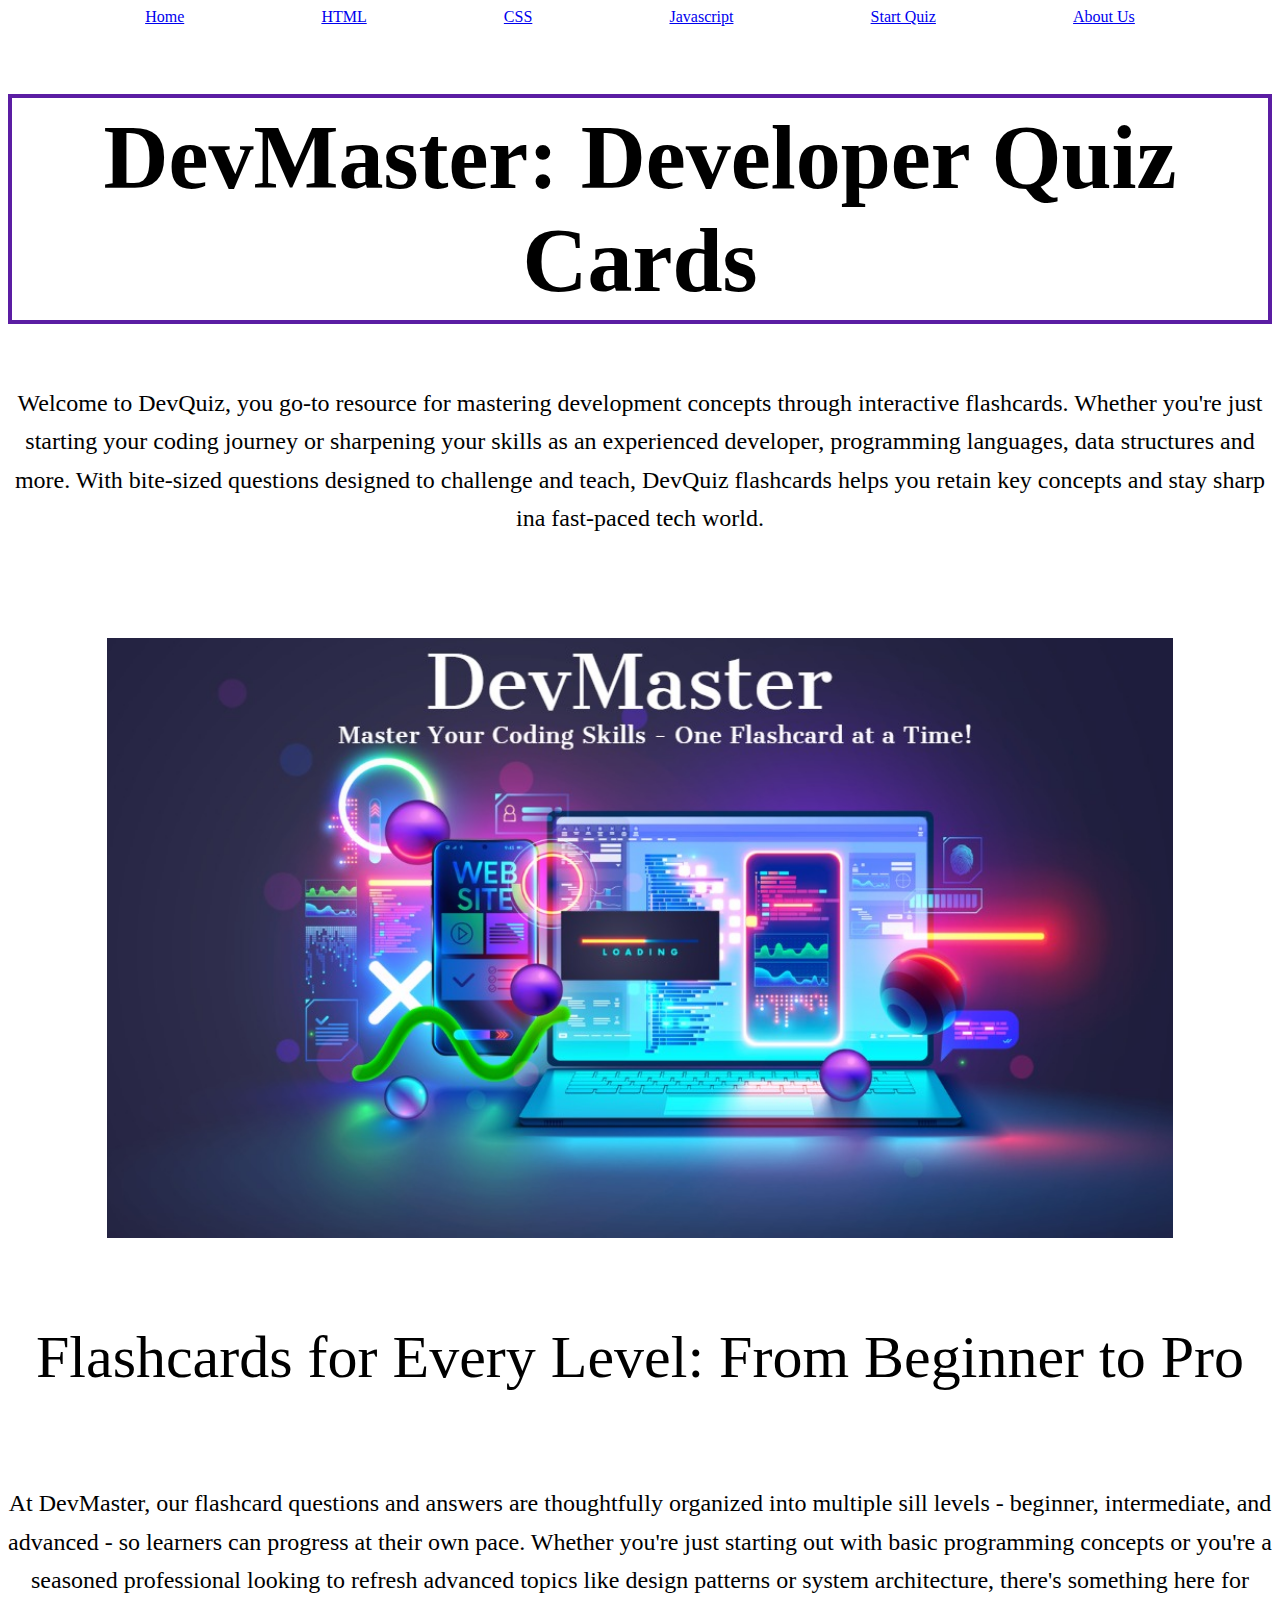
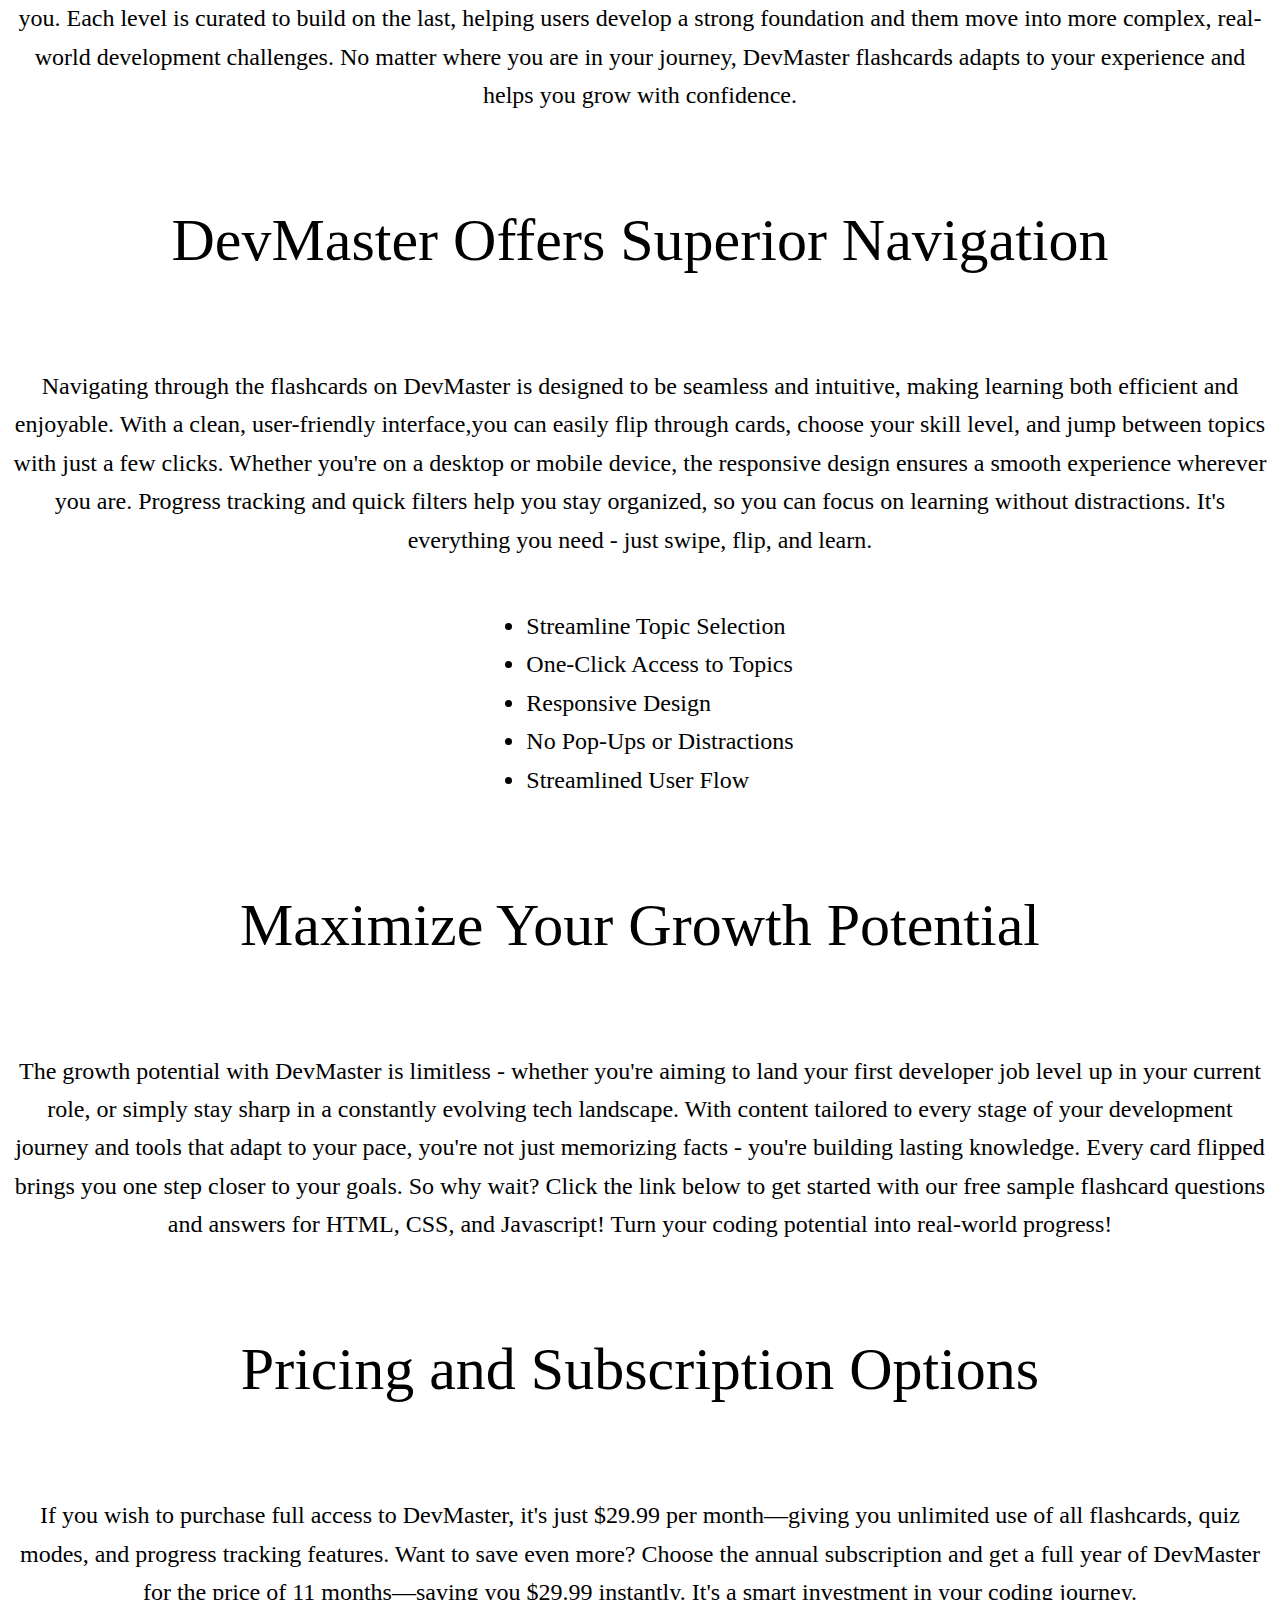
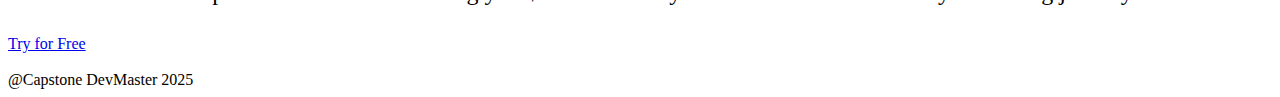
<file: index.html>
<!DOCTYPE html>
<html lang="en">
<head>
    <meta charset="UTF-8">
    <meta name="viewport" content="width=device-width, initial-scale=1.0">
    <title>DevMaster: Developer Quiz Cards</title>
    <link href="https://cdn.jsdelivr.net/npm/bootstrap@5.3.6/dist/css/bootstrap.min.css" rel="stylesheet" integrity="sha384-4Q6Gf2aSP4eDXB8Miphtr37CMZZQ5oXLH2yaXMJ2w8e2ZtHTl7GptT4jmndRuHDT" crossorigin="anonymous">
    <link rel="stylesheet" href="styles.css">

    <style>
        h1 {text-align: center; margin-top: 100px;}
        h2 {text-align: center;}
        p {text-align: center;}
        img {display: block; margin-left: auto; margin-right: auto; margin-top: 100px; height: 600px;}
        div.my {text-align: center;}
        ul.list {display: inline-block; text-align: left;}
    </style>
</head>
<body>
    <header>
        <nav>
            <a href="index.html">Home</a>
            <a href="htmltopics.html">HTML</a>
            <a href="csstopics.html">CSS</a>
            <a href="javatopics.html">Javascript</a>
            <a href="flashcards.html">Start Quiz</a>
            <a href="aboutus.html">About Us</a>
        </nav>
    </header><br><br>

    <h1 class="dev"> DevMaster: Developer Quiz Cards</h1><br><br>
    <p>Welcome to DevQuiz, you go-to resource for mastering development concepts through interactive flashcards. Whether you're just starting your coding journey or sharpening your skills as an experienced developer, programming languages, data structures and more. With bite-sized questions designed to challenge and teach, DevQuiz flashcards helps you retain key concepts and stay sharp ina fast-paced tech world.</p>

    <img src="Devimage.jpg" alt="Dev"><br><br>

    <h2 class="cards">Flashcards for Every Level: From Beginner to Pro</h2><br>

    <p>At DevMaster, our flashcard questions and answers are thoughtfully organized into multiple sill levels - beginner, intermediate, and advanced - so learners can progress at their own pace. Whether you're just starting out with basic programming concepts or you're a seasoned professional looking to refresh advanced topics like design patterns or system architecture, there's something here for you. Each level is curated to build on the last, helping users develop a strong foundation and them move into more complex, real-world development challenges. No matter where you are in your journey, DevMaster flashcards adapts to your experience and helps you grow with confidence.</p><br>

    <h2>DevMaster Offers Superior Navigation</h2><br>

    <p>Navigating through the flashcards on DevMaster is designed to be seamless and intuitive, making learning both efficient and enjoyable. With a clean, user-friendly interface,you can easily flip through cards, choose your skill level, and jump between topics with just a few clicks. Whether you're on a desktop or mobile device, the responsive design ensures a smooth experience wherever you are. Progress tracking and quick filters help you stay organized, so you can focus on learning without distractions. It's everything you need - just swipe, flip, and learn.</p>

   <div class="my">
    <ul class="list">
    <li>Streamline Topic Selection</li>
    <li>One-Click Access to Topics</li>
    <li>Responsive Design</li>
    <li>No Pop-Ups or Distractions</li>
    <li>Streamlined User Flow</li>
   </ul></body></div><br>

   <h2>Maximize Your Growth Potential</h2><br>

   <p>The growth potential with DevMaster is limitless - whether you're aiming to land your first developer job level up in your current role, or simply stay sharp in a constantly evolving tech landscape. With content tailored to every stage of your development journey and tools that adapt to your pace, you're not just memorizing facts - you're building lasting knowledge. Every card flipped brings you one step closer to your goals. So why wait? Click the link below to get started with our free sample flashcard questions and answers for HTML, CSS, and Javascript! Turn your coding potential into real-world progress!</p><br>

   <h2>Pricing and Subscription Options</h2><br>

   <p>If you wish to purchase full access to DevMaster, it's just $29.99 per month—giving you unlimited use of all flashcards, quiz modes, and progress tracking features. Want to save even more? Choose the annual subscription and get a full year of DevMaster for the price of 11 months—saving you $29.99 instantly. It's a smart investment in your coding journey.</p>

   
   <a href="flashcards.html" class="button">Try for Free</a><br><br>
    
    
<footer>@Capstone DevMaster 2025</footer>



    <script src="https://cdn.jsdelivr.net/npm/bootstrap@5.3.6/dist/js/bootstrap.bundle.min.js" integrity="sha384-j1CDi7MgGQ12Z7Qab0qlWQ/Qqz24Gc6BM0thvEMVjHnfYGF0rmFCozFSxQBxwHKO" crossorigin="anonymous"></script> 
</body>
</html>
</file>
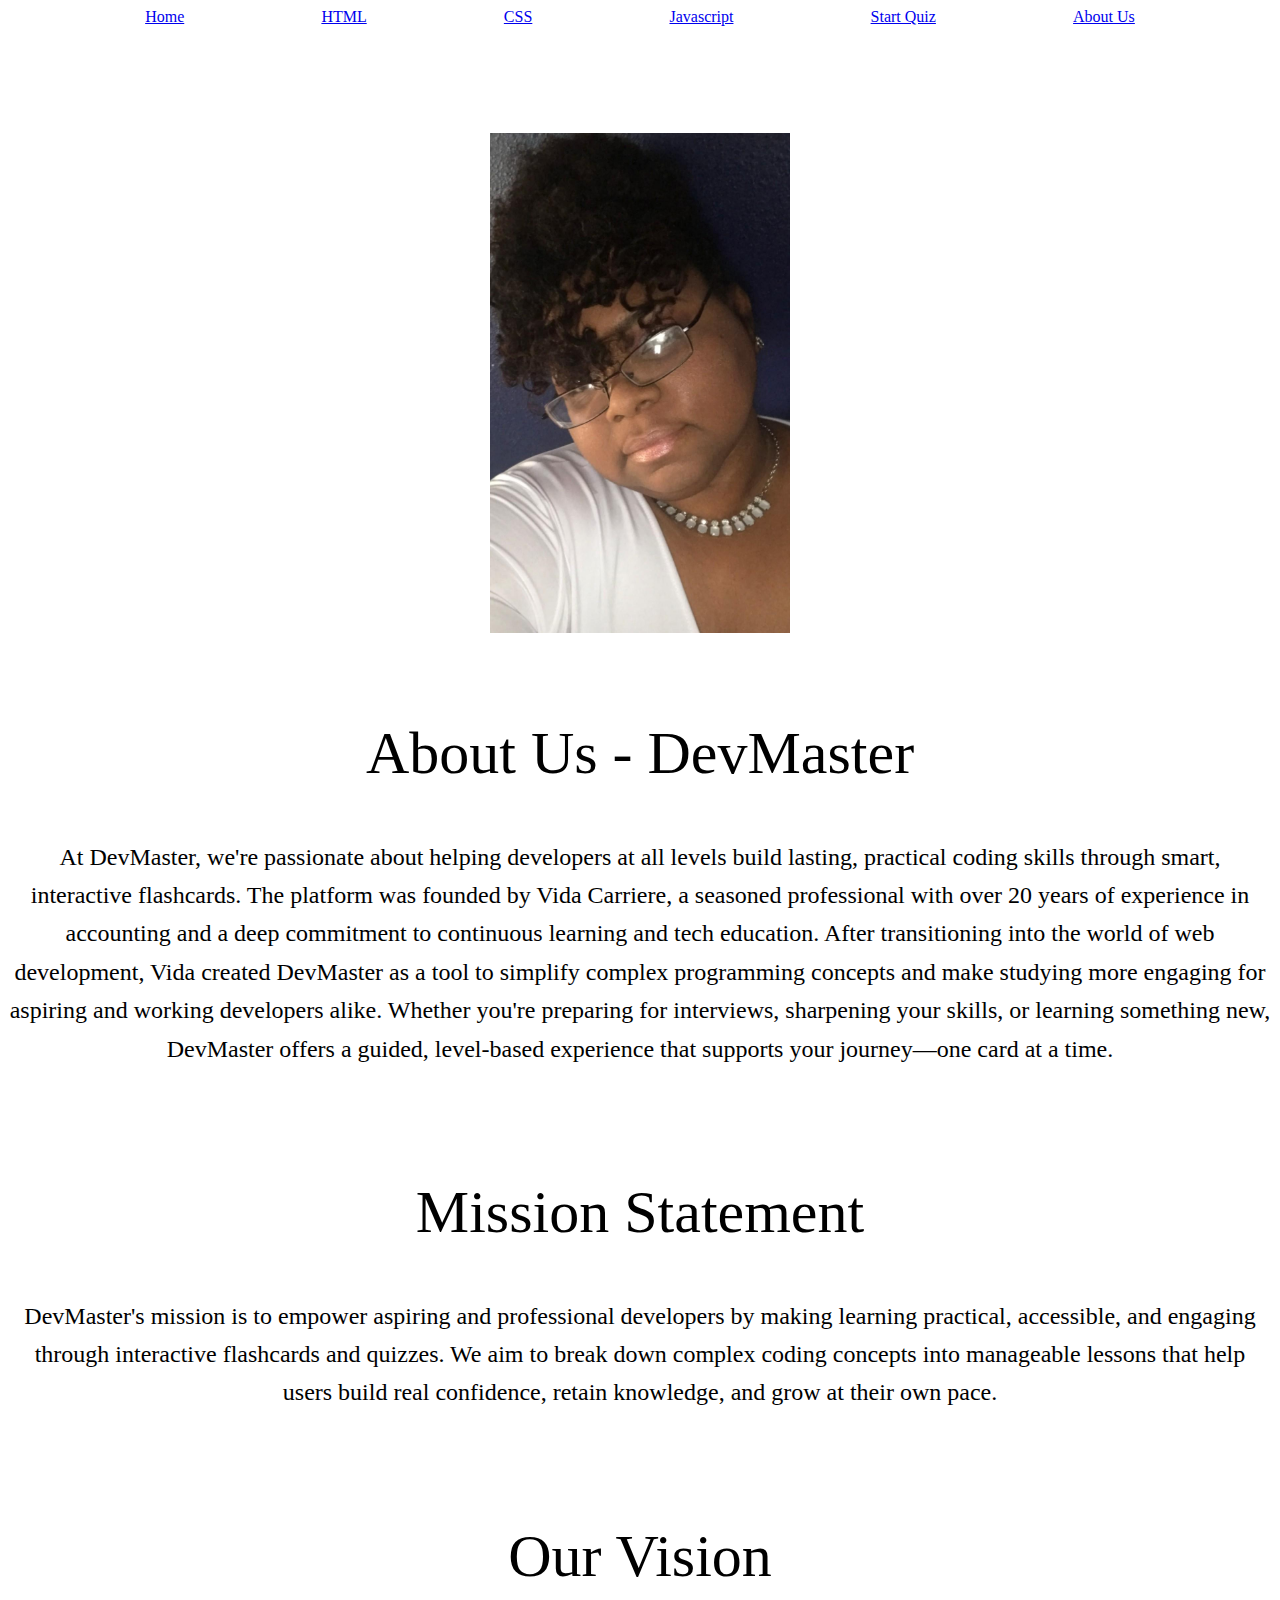
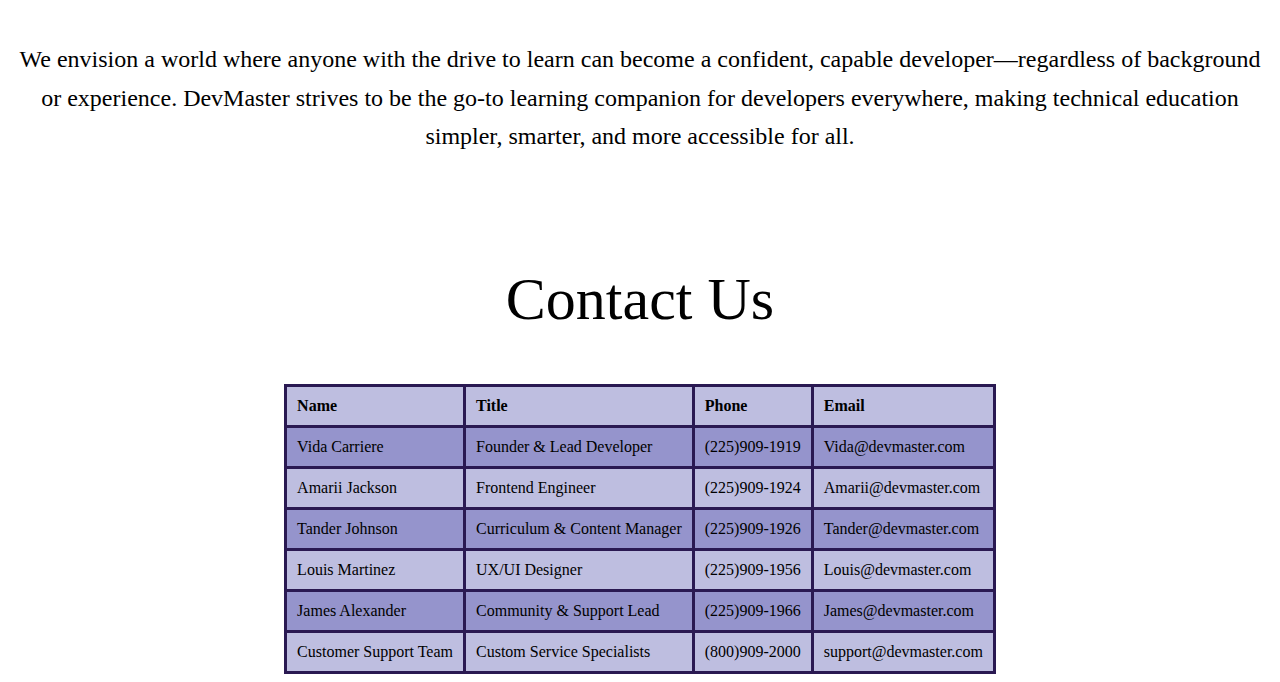
<file: aboutus.html>
<!DOCTYPE html>
<html lang="en">
<head>
    <meta charset="UTF-8">
    <meta name="viewport" content="width=device-width, initial-scale=1.0">
    <title>About Us></title>
    <link href="https://cdn.jsdelivr.net/npm/bootstrap@5.3.6/dist/css/bootstrap.min.css" rel="stylesheet" integrity="sha384-4Q6Gf2aSP4eDXB8Miphtr37CMZZQ5oXLH2yaXMJ2w8e2ZtHTl7GptT4jmndRuHDT" crossorigin="anonymous">
    <link rel="stylesheet" href="styles.css">

    <style>
         h2 {text-align: center;}
         p {text-align: center;}
        img {display: block; margin-left: auto; margin-right: auto; margin-top: 75px; height: 500px; width: 300px;}
        table {font-family: Cambria, Cochin, Georgia, Times, 'Times New Roman', serif; border-collapse: collapse; width: 300;} 
        td, th{border: 3px solid #2a1952; text-align: left;padding: 10px;}
        tr:nth-child(even) {background-color: #9594cc;} tr:nth-child(odd) {background-color: #bebee0;}</style>
    </style>


</head>   
<body>
    <header>
        <nav>
            <a href="index.html">Home</a>
            <a href="htmltopics.html">HTML</a>
            <a href="csstopics.html">CSS</a>
            <a href="javatopics.html">Javascript</a>
            <a href="flashcards">Start Quiz</a>
            <a href="aboutus.html">About Us</a>
        </nav>
    </header>

    <img src="ME.jpg" alt="Vida"><br><br>

    <h2>About Us - DevMaster</h2>

    <p>At DevMaster, we're passionate about helping developers at all levels build lasting, practical coding skills through smart, interactive flashcards. The platform was founded by Vida Carriere, a seasoned professional with over 20 years of experience in accounting and a deep commitment to continuous learning and tech education. After transitioning into the world of web development, Vida created DevMaster as a tool to simplify complex programming concepts and make studying more engaging for aspiring and working developers alike. Whether you're preparing for interviews, sharpening your skills, or learning something new, DevMaster offers a guided, level-based experience that supports your journey—one card at a time.</p><br><br>

    <h2>Mission Statement</h2>

    <p>DevMaster's mission is to empower aspiring and professional developers by making learning practical, accessible, and engaging through interactive flashcards and quizzes. We aim to break down complex coding concepts into manageable lessons that help users build real confidence, retain knowledge, and grow at their own pace.</p><br><br>

    <h2>Our Vision</h2>

    <p>We envision a world where anyone with the drive to learn can become a confident, capable developer—regardless of background or experience. DevMaster strives to be the go-to learning companion for developers everywhere, making technical education simpler, smarter, and more accessible for all.</p><br><br>

    <h2>Contact Us</h2>
    <table class="center"><tr>
            <th>Name</th>
            <th>Title</th>
            <th>Phone</th>
            <th>Email</th>
        </tr>
    <tr>
        <td>Vida Carriere</td>
        <td>Founder & Lead Developer</td>
        <td>(225)909-1919</td>
        <td>Vida@devmaster.com</td>
    </tr>
        <td>Amarii Jackson</td>
        <td>Frontend Engineer</td>
        <td>(225)909-1924</td>
        <td>Amarii@devmaster.com</td>
   </tr>
        <td>Tander Johnson</td>
        <td>Curriculum & Content Manager</td>
        <td>(225)909-1926</td>
        <td>Tander@devmaster.com</td>
    </tr>
        <td>Louis Martinez</td>
        <td>UX/UI Designer</td>
        <td>(225)909-1956</td>
        <td>Louis@devmaster.com</td>
    </tr>
        <td>James Alexander</td>
        <td>Community & Support Lead</td>
        <td>(225)909-1966</td>
        <td>James@devmaster.com</td>
    </tr>
        <td>Customer Support Team</td>
        <td>Custom Service Specialists</td>
        <td>(800)909-2000</td>
        <td>support@devmaster.com</td>
    </tr></table>

    <script src="https://cdn.jsdelivr.net/npm/bootstrap@5.3.6/dist/js/bootstrap.bundle.min.js" integrity="sha384-j1CDi7MgGQ12Z7Qab0qlWQ/Qqz24Gc6BM0thvEMVjHnfYGF0rmFCozFSxQBxwHKO" crossorigin="anonymous"></script> 
</body>
</html>
</file>
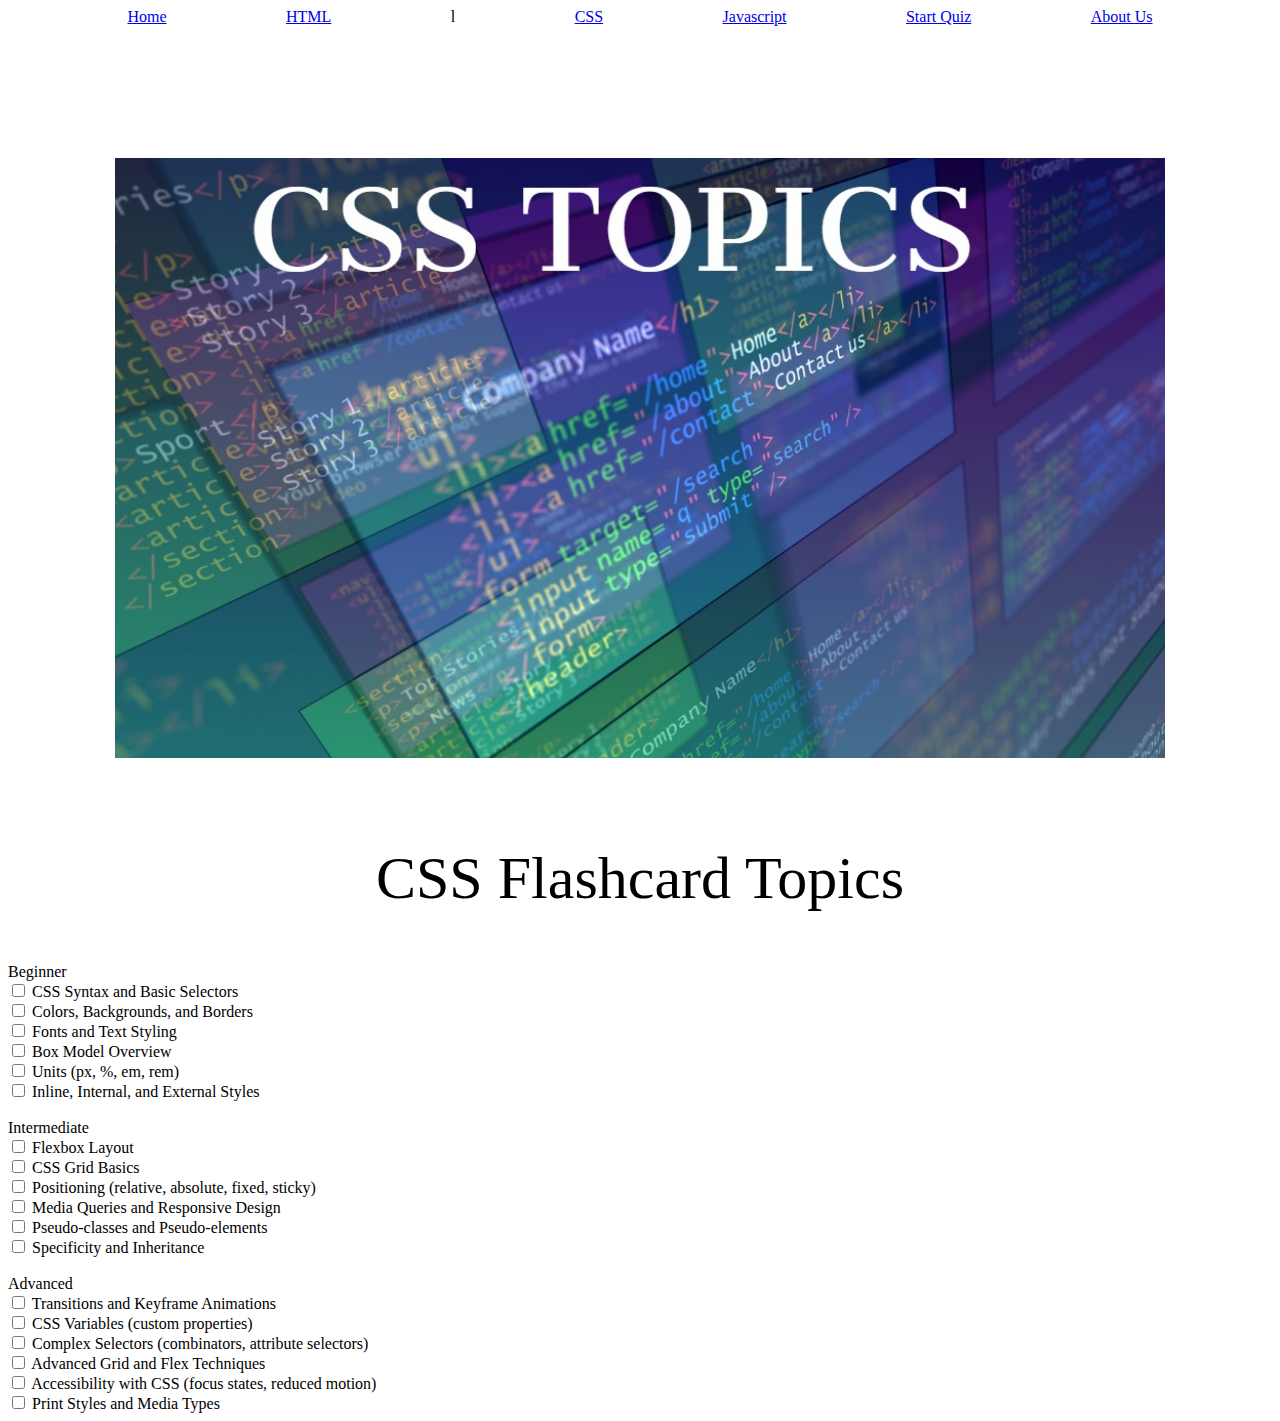
<file: csstopics.html>
<!DOCTYPE html>
<html lang="en">
<head>
    <meta charset="UTF-8">
    <meta name="viewport" content="width=device-width, initial-scale=1.0">
    <title>CSS Topics</title>
    <link href="https://cdn.jsdelivr.net/npm/bootstrap@5.3.6/dist/css/bootstrap.min.css" rel="stylesheet" integrity="sha384-4Q6Gf2aSP4eDXB8Miphtr37CMZZQ5oXLH2yaXMJ2w8e2ZtHTl7GptT4jmndRuHDT" crossorigin="anonymous">
    <link rel="stylesheet" href="styles.css">

    <style>
         h1 {text-align: center; margin-top: 100px;}
         h2 {text-align: center;}
          img {display: block; margin-left: auto; margin-right: auto; margin-top: 100px; height: 600px;}
    </style>
</head>
<body>
    <header>
        <nav>
            <a href="index.html">Home</a>
            <a href="htmltopics.html">HTML</a>l
            <a href="csstopics.html">CSS</a>
            <a href="javatopics.html">Javascript</a>
            <a href="flashcards.html">Start Quiz</a>
            <a href="aboutus.html">About Us</a>
        </nav>
        
    </header>

    <img src="CSS.jpg" alt="css"><br><br>

    <h2>CSS Flashcard Topics</h2>
    <form class="flash">
        <label for="beg">Beginner</label><br>
        <input type="checkbox" id="beginner" name="beginner" value="css">
        <label for="beginner">CSS Syntax and Basic Selectors</label><br>
        <input type="checkbox" id="beginner1" name="beginner1" value="color">
        <label for="beginner1">Colors, Backgrounds, and Borders</label><br>
        <input type="checkbox" id="beginner2" name="beginner2" value="font">
        <label for="beginner2">Fonts and Text Styling</label><br>
        <input type="checkbox" id="beginner3" name="beginner3" value="box">
        <label for="beginner3">Box Model Overview</label><br>
        <input type="checkbox" id="beginner4" name="beginner4" value="unit">
        <label for="beginner4">Units (px, %, em, rem)</label><br>
        <input type="checkbox" id="beginner5" name="beginner5" value="inline">
        <label for="beginner5">Inline, Internal, and External Styles</label><br><br>

        <label for="int">Intermediate</label><br>
        <input type="checkbox" id="intermediate" name="intermediate" value="flex">
        <label for="intermediate">Flexbox Layout</label><br>
        <input type="checkbox" id="intermediate1" name="intermediate1" value="css">
        <label for="intermediate1">CSS Grid Basics</label><br>
        <input type="checkbox" id="intermediate2" name="intermediate2" value="position">
        <label for="intermediate2">Positioning (relative, absolute, fixed, sticky)</label><br>
        <input type="checkbox" id="intermediate3" name="intermediate3" value="media">
        <label for="intermediate3">Media Queries and Responsive Design</label><br>
        <input type="checkbox" id="intermediate4" name="intermediate4" value="pseudo">
        <label for="intermediate4">Pseudo-classes and Pseudo-elements</label><br>
        <input type="checkbox" id="intermediate5" name="intermediate5" value="specific">
        <label for="intermediate5">Specificity and Inheritance</label><br><br>

        <label for="adv">Advanced</label><br>
        <input type="checkbox" id="advanced" name="advanced" value="tran">
        <label for="advanced">Transitions and Keyframe Animations</label><br>
        <input type="checkbox" id="advanced1" name="advanced1" value="css">
        <label for="advanced1">CSS Variables (custom properties)</label><br>
        <input type="checkbox" id="advanced2" name="advanced2" value="comp">
        <label for="advanced2">Complex Selectors (combinators, attribute selectors)</label><br>
        <input type="checkbox" id="advanced3" name="advanced3" value="grid">
        <label for="advanced3">Advanced Grid and Flex Techniques</label><br>
        <input type="checkbox" id="advanced3" name="advanced3" value="access">
        <label for="advanced3">Accessibility with CSS (focus states, reduced motion)</label><br>
        <input type="checkbox" id="advanced3" name="advanced3" value="print">
        <label for="advanced3">Print Styles and Media Types</label><br>

    <script src="https://cdn.jsdelivr.net/npm/bootstrap@5.3.6/dist/js/bootstrap.bundle.min.js" integrity="sha384-j1CDi7MgGQ12Z7Qab0qlWQ/Qqz24Gc6BM0thvEMVjHnfYGF0rmFCozFSxQBxwHKO" crossorigin="anonymous"></script> 
</body>
</html>
</file>
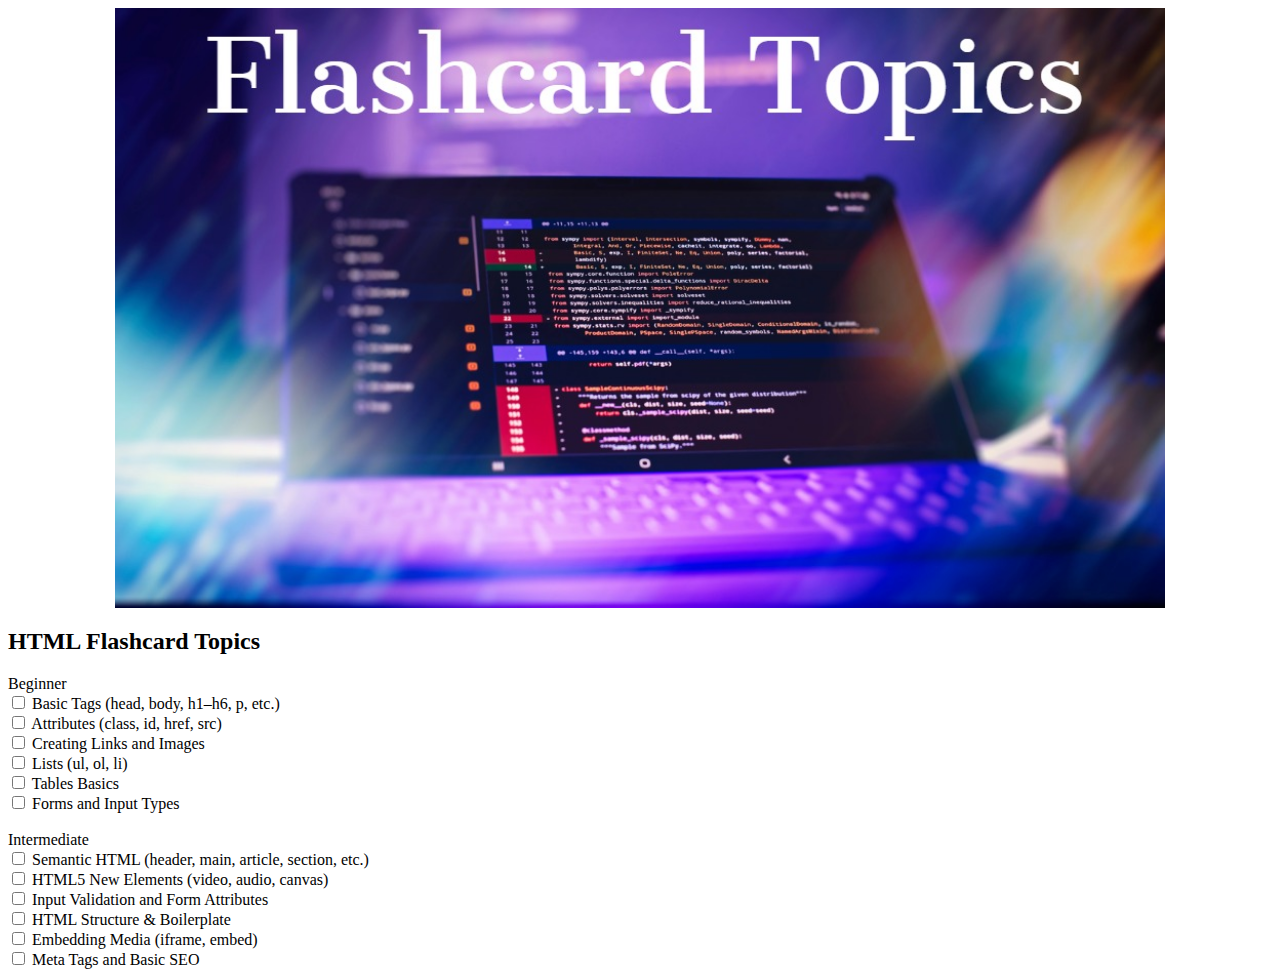
<file: htmltopics.html>
<!DOCTYPE html>
<html lang="en">
<head>
    <meta charset="UTF-8">
    <meta name="viewport" content="width=device-width, initial-scale=1.0">
    <title>Flashcard Topics</title>
    <style>
        img {display: block; margin-left: auto; margin-right: auto; height: 600px;}
    </style>
    
</head>
<body>
    <img src="Topics.jpg" alt="Topics">

    <h2>HTML Flashcard Topics</h2>
    <form>
        <label for="cards">Beginner</label><br>
        <input type="checkbox" id="beginner" name="beginner" value="basic">
        <label for="beginner">Basic Tags (head, body, h1–h6, p, etc.)</label><br>
        <input type="checkbox" id="beginner1" name="beginner1" value="attributes">
        <label for="beginner1">Attributes (class, id, href, src)</label><br>
        <input type="checkbox" id="beginner2" name="beginner2" value="create">
        <label for="beginner2">Creating Links and Images</label><br>
        <input type="checkbox" id="beginner3" name="beginner3" value="lists">
        <label for="beginner3">Lists (ul, ol, li)</label><br>
        <input type="checkbox" id="beginner4" name="beginner4" value="tables">
        <label for="beginner4">Tables Basics</label><br>
        <input type="checkbox" id="beginner5" name="beginner5" value="forms">
        <label for="beginner5">Forms and Input Types</label><br><br>

        <label for="cards">Intermediate</label><br>
        <input type="checkbox" id="intermediate" name="intermediate" value="semantic">
        <label for="intermediate">Semantic HTML (header, main, article, section, etc.)</label><br>
        <input type="checkbox" id="intermediate1" name="intermediate1" value="html">
        <label for="intermediate1">HTML5 New Elements (video, audio, canvas)</label><br>
        <input type="checkbox" id="intermediate2" name="intermediate2" value="input">
        <label for="intermediate2">Input Validation and Form Attributes</label><br>
        <input type="checkbox" id="intermediate3" name="intermediate3" value="html">
        <label for="intermediate3">HTML Structure & Boilerplate</label><br>
        <input type="checkbox" id="intermediate4" name="intermediate4" value="embed">
        <label for="intermediate4">Embedding Media (iframe, embed)</label><br>
        <input type="checkbox" id="intermediate5" name="intermediate5" value="meta">
        <label for="intermediate5">Meta Tags and Basic SEO</label><br>

</body>
</html>
</file>
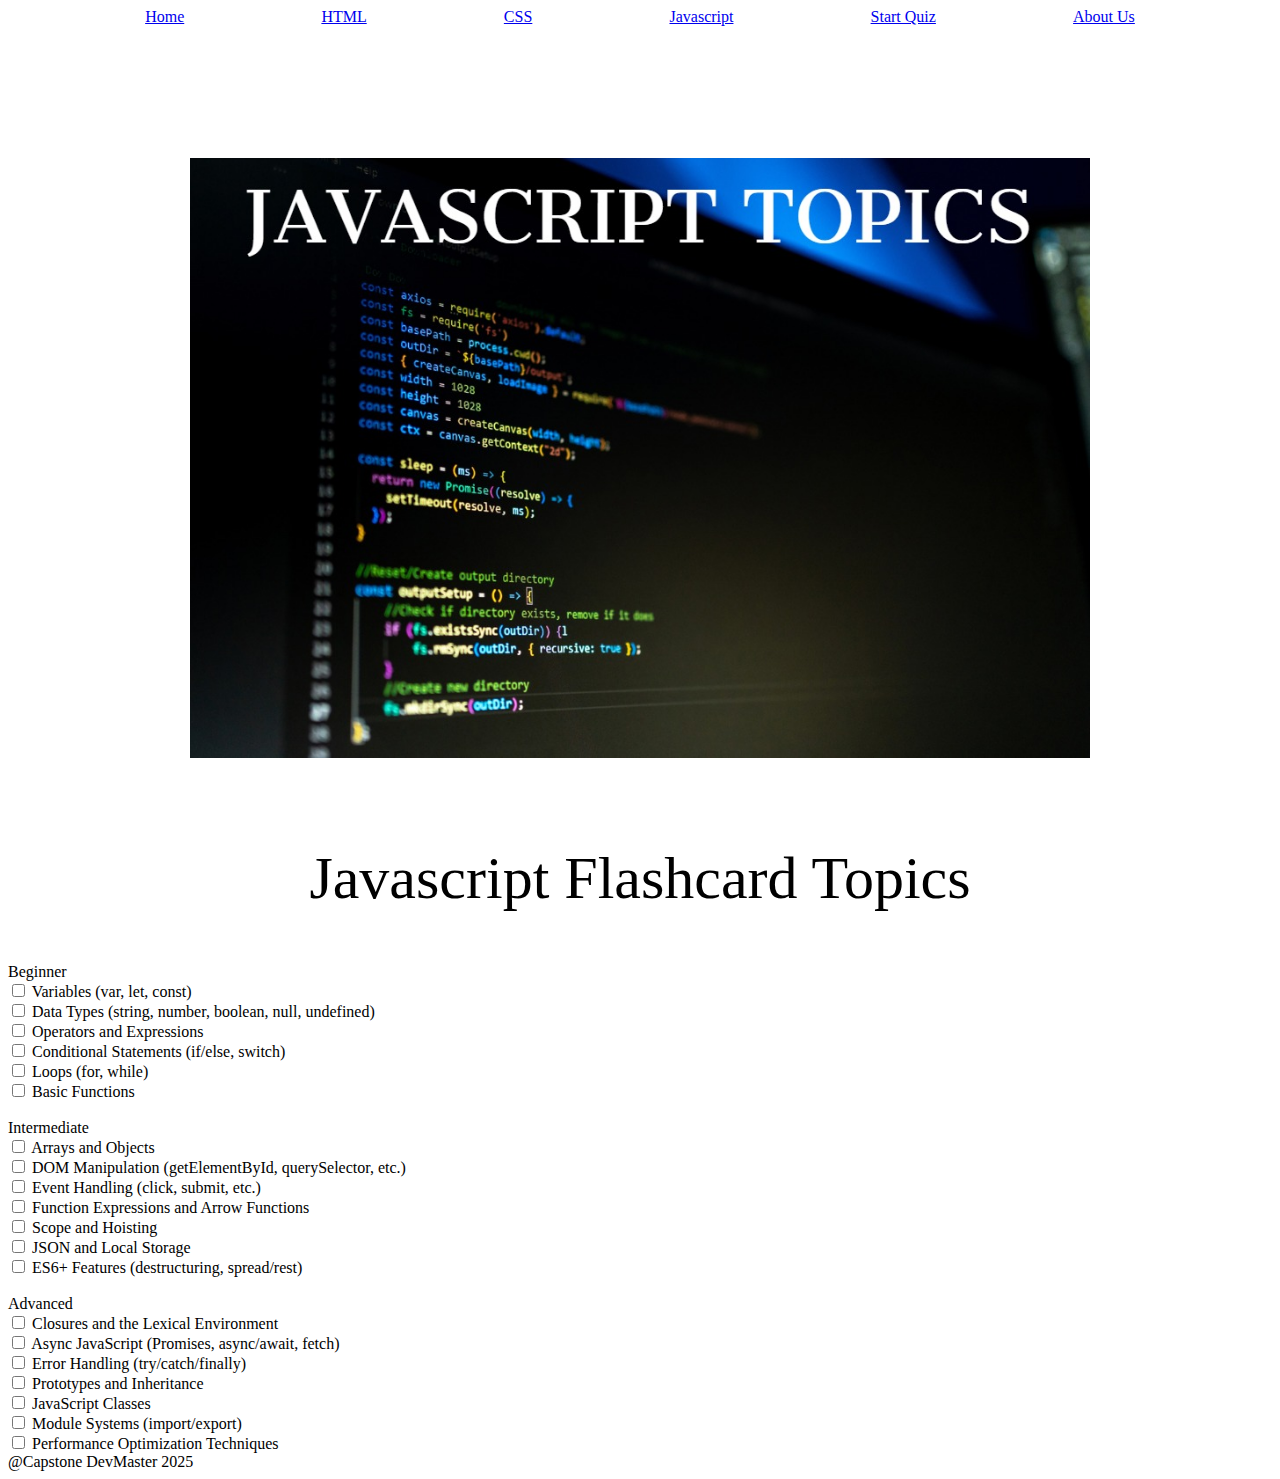
<file: javatopics.html>
<!DOCTYPE html>
<html lang="en">
<head>
    <meta charset="UTF-8">
    <meta name="viewport" content="width=device-width, initial-scale=1.0">
    <title>Javascript Topics</title>
    <link href="https://cdn.jsdelivr.net/npm/bootstrap@5.3.6/dist/css/bootstrap.min.css" rel="stylesheet" integrity="sha384-4Q6Gf2aSP4eDXB8Miphtr37CMZZQ5oXLH2yaXMJ2w8e2ZtHTl7GptT4jmndRuHDT" crossorigin="anonymous">
    <link rel="stylesheet" href="styles.css">

    <style>
         h1 {text-align: center; margin-top: 100px;}
         h2 {text-align: center;}
        img {display: block; margin-left: auto; margin-right: auto; margin-top: 100px; height: 600px;}
    </style>
</head>
<body class="body1">
    <header>
        <nav>
            <a href="index.html">Home</a>
            <a href="htmltopics.html">HTML</a>
            <a href="csstopics.html">CSS</a>
            <a href="javatopics.html">Javascript</a>
            <a href="flashcards.html">Start Quiz</a>
            <a href="aboutus.html">About Us</a>
        </nav>
    <img src="java.jpg" alt="java"><br><br>

    <h2>Javascript Flashcard Topics</h2>
    <form class="flasher">
        <label for="beg" class="bld">Beginner</label><br>
        <input type="checkbox" id="beginner" name="beginner" value="var">
        <label for="beginner">Variables (var, let, const)</label><br>
        <input type="checkbox" id="beginner1" name="beginner1" value="data">
        <label for="beginner1">Data Types (string, number, boolean, null, undefined)</label><br>
        <input type="checkbox" id="beginner2" name="beginner2" value="oper">
        <label for="beginner2">Operators and Expressions</label><br>
        <input type="checkbox" id="beginner3" name="beginner3" value="condition">
        <label for="beginner3">Conditional Statements (if/else, switch)</label><br>
        <input type="checkbox" id="beginner4" name="beginner4" value="loops">
        <label for="beginner4">Loops (for, while)</label><br>
        <input type="checkbox" id="beginner5" name="beginner5" value="basic">
        <label for="beginner5">Basic Functions</label><br><br>

        <label for="int" class="bld">Intermediate</label><br>
        <input type="checkbox" id="intermediate" name="intermediate" value="array">
        <label for="intermediate">Arrays and Objects</label><br>
        <input type="checkbox" id="intermediate1" name="intermediate1" value="dom">
        <label for="intermediate1">DOM Manipulation (getElementById, querySelector, etc.)</label><br>
        <input type="checkbox" id="intermediate2" name="intermediate2" value="event">
        <label for="intermediate2">Event Handling (click, submit, etc.)</label><br>
        <input type="checkbox" id="intermediate3" name="intermediate3" value="func">
        <label for="intermediate3">Function Expressions and Arrow Functions</label><br>
        <input type="checkbox" id="intermediate4" name="intermediate4" value="scope">
        <label for="intermediate4">Scope and Hoisting</label><br>
        <input type="checkbox" id="intermediate5" name="intermediate5" value="json">
        <label for="intermediate5">JSON and Local Storage</label><br>
        <input type="checkbox" id="intermediate5" name="intermediate5" value="feature">
        <label for="intermediate5">ES6+ Features (destructuring, spread/rest)</label><br><br>

        <label for="adv" class="bld">Advanced</label><br>
        <input type="checkbox" id="advanced" name="advanced" value="close">
        <label for="advanced">Closures and the Lexical Environment</label><br>
        <input type="checkbox" id="advanced1" name="advanced1" value="async">
        <label for="advanced1">Async JavaScript (Promises, async/await, fetch)</label><br>
        <input type="checkbox" id="advanced2" name="advanced2" value="error">
        <label for="advanced2">Error Handling (try/catch/finally)</label><br>
        <input type="checkbox" id="advanced3" name="advanced3" value="proto">
        <label for="advanced3">Prototypes and Inheritance</label><br>
        <input type="checkbox" id="advanced3" name="advanced3" value="java">
        <label for="advanced3">JavaScript Classes</label><br>
        <input type="checkbox" id="advanced3" name="advanced3" value="module">
        <label for="advanced3">Module Systems (import/export)</label><br>
        <input type="checkbox" id="advanced3" name="advanced3" value="perform">
        <label for="advanced3">Performance Optimization Techniques</label><br>

        <footer>@Capstone DevMaster 2025</footer>

    <script src="https://cdn.jsdelivr.net/npm/bootstrap@5.3.6/dist/js/bootstrap.bundle.min.js" integrity="sha384-j1CDi7MgGQ12Z7Qab0qlWQ/Qqz24Gc6BM0thvEMVjHnfYGF0rmFCozFSxQBxwHKO" crossorigin="anonymous"></script> 
</body>
</html>
</file>
<file: styles.css>
h1{
    font-family: Cambria, Cochin, Georgia, Times, 'Times New Roman', serif; 
    font-weight: 600;
    font-size: 90px;
}

h2{
    font-family: Cambria, Cochin, Georgia, Times, 'Times New Roman', serif;
    font-weight: 100;
    font-size: 60px;
}

.dev{
    padding: 8px;
    border: 4px solid rgb(91, 29, 163);
    margin: auto;
}

p{
    line-height: 1.6;
    font-size: 1.5rem;
}

.my{
    line-height: 1.6;
    font-size: 1.5rem;
}

.center {
    margin-left: auto;
    margin-right: auto;
}

nav{
    display: flex;
    justify-content: space-evenly;
    min-height: 50px;
  }
</file>
